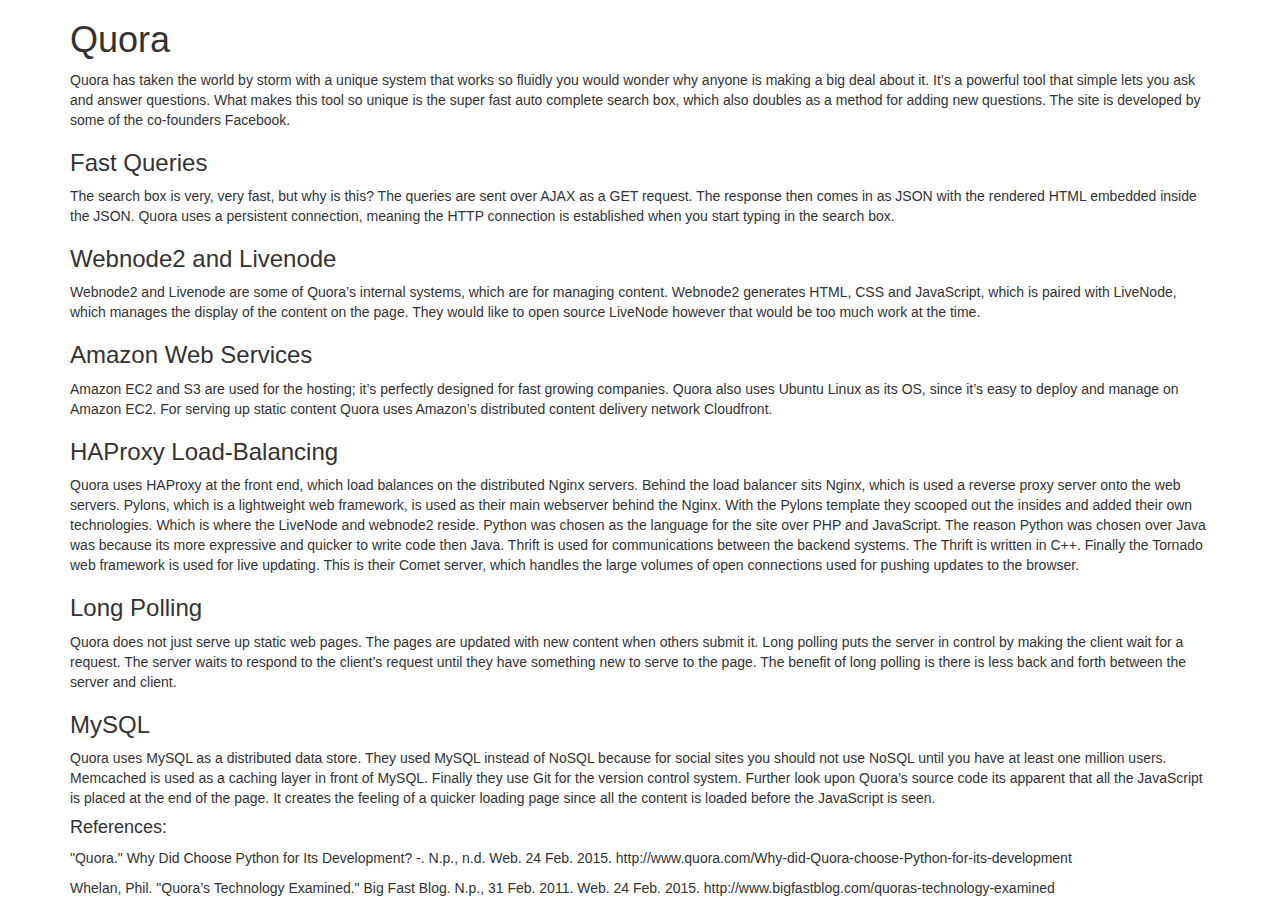
<file: index.html>
<!DOCTYPE html>
<!--[if lt IE 7]>      <html class="no-js lt-ie9 lt-ie8 lt-ie7"> <![endif]-->
<!--[if IE 7]>         <html class="no-js lt-ie9 lt-ie8"> <![endif]-->
<!--[if IE 8]>         <html class="no-js lt-ie9"> <![endif]-->
<!--[if gt IE 8]><!--> <html class="no-js"> <!--<![endif]-->
    <head>
        <meta charset="utf-8">
        <meta http-equiv="X-UA-Compatible" content="IE=edge">
        <title></title>
        <meta name="description" content="">
        <meta name="viewport" content="width=device-width, initial-scale=1">

        <!-- Place favicon.ico and apple-touch-icon.png in the root directory -->

        <link rel="stylesheet" href="css/bootstrap.css">


    </head>
    <body>
      <div class="container">
        <section class="hero-unit">
          <h1>Quora</h1>
          <p>
            Quora has taken the world by storm with a unique system that works so fluidly you would wonder why anyone is making a big deal about it. It’s a powerful tool that simple lets you ask and answer questions. What makes this tool so unique is the super fast auto complete search box, which also doubles as a method for adding new questions. The site is developed by some of the co-founders Facebook.
          </p>
          <h3>Fast Queries</h3>
          <p>
            The search box is very, very fast, but why is this? The queries are sent over AJAX as a GET request. The response then comes in as JSON with the rendered HTML embedded inside the JSON. Quora uses a persistent connection, meaning the HTTP connection is established when you start typing in the search box.
          </p>
          <h3>Webnode2 and Livenode</h3>
          <p>
            Webnode2 and Livenode are some of Quora’s internal systems, which are for managing content. Webnode2 generates HTML, CSS and JavaScript, which is paired with LiveNode, which manages the display of the content on the page. They would like to open source LiveNode however that would be too much work at the time.

          </p>
          <h3>Amazon Web Services</h3>
          <p>
            Amazon EC2 and S3 are used for the hosting; it’s perfectly designed for fast growing companies. Quora also uses Ubuntu Linux as its OS, since it’s easy to deploy and manage on Amazon EC2. For serving up static content Quora uses Amazon’s distributed content delivery network Cloudfront.
          </p>
          <h3>HAProxy Load-Balancing</h3>
          <p>
            Quora uses HAProxy at the front end, which load balances on the distributed Nginx servers. Behind the load balancer sits Nginx, which is used a reverse proxy server onto the web servers. Pylons, which is a lightweight web framework, is used as their main webserver behind the Nginx. With the Pylons template they scooped out the insides and added their own technologies. Which is where the LiveNode and webnode2 reside. Python was chosen as the language for the site over PHP and JavaScript. The reason Python was chosen over Java was because its more expressive and quicker to write code then Java. Thrift is used for communications between the backend systems. The Thrift is written in C++. Finally the Tornado web framework is used for live updating. This is their Comet server, which handles the large volumes of open connections used for pushing updates to the browser.
          </p>
          <h3>Long Polling</h3>
          <p>
            Quora does not just serve up static web pages. The pages are updated with new content when others submit it. Long polling puts the server in control by making the client wait for a request. The server waits to respond to the client’s request until they have something new to serve to the page. The benefit of long polling is there is less back and forth between the server and client.
          </p>
          <h3>MySQL</h3>
          <p>
            Quora uses MySQL as a distributed data store. They used MySQL instead of NoSQL because for social sites you should not use NoSQL until you have at least one million users. Memcached is used as a caching layer in front of MySQL. Finally they use Git for the version control system. Further look upon Quora’s source code its apparent that all the JavaScript is placed at the end of the page. It creates the feeling of a quicker loading page since all the content is loaded before the JavaScript is seen.
          </p>
          <h4>References: </h4>
          <p>
            "Quora." Why Did Choose Python for Its Development? -. N.p., n.d. Web. 24 Feb. 2015.
            http://www.quora.com/Why-did-Quora-choose-Python-for-its-development
          </p>
          <p>
            Whelan, Phil. "Quora’s Technology Examined." Big Fast Blog. N.p., 31 Feb. 2011. Web. 24 Feb. 2015.
            http://www.bigfastblog.com/quoras-technology-examined
          </p>
        </section>
    </div>
    </body>
</html>
</file>
